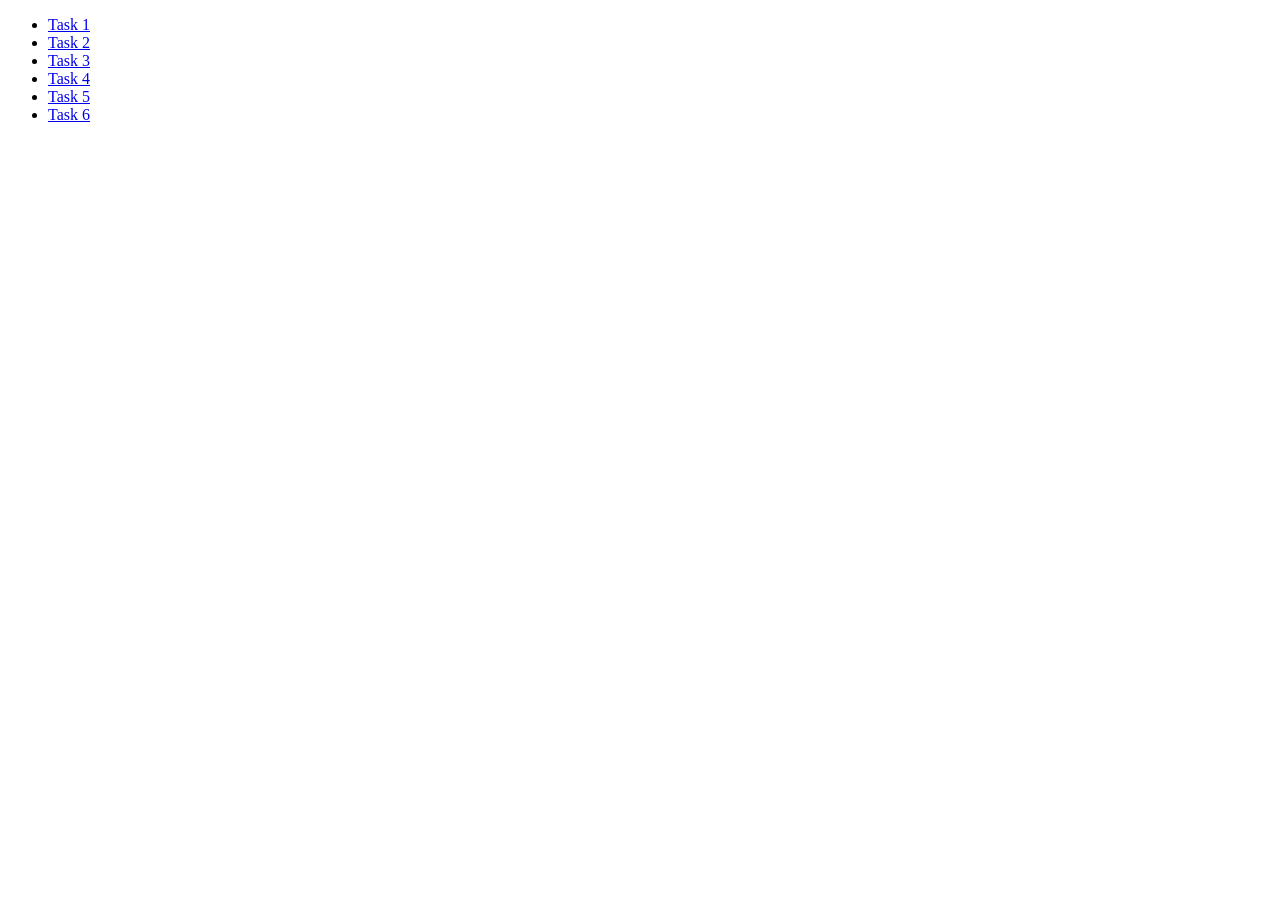
<file: index.html>
<!DOCTYPE html>
<html lang="en">
    <head>
        <meta charset="UTF-8" />
        <meta name="viewport" content="width=device-width, initial-scale=1.0" />
      
        <title></title>
    </head>
    <body>
      <ul>
        <li><a href="./task-1.html">Task 1</a></li>
        <li><a href="./task-2.html">Task 2</a></li>
        <li><a href="./task-3.html">Task 3</a></li>
        <li><a href="./task-4.html">Task 4</a></li>
        <li><a href="./task-5.html">Task 5</a></li>
        <li><a href="./task-6.html">Task 6</a></li>
      </ul>
    </body>
</html>
</file>
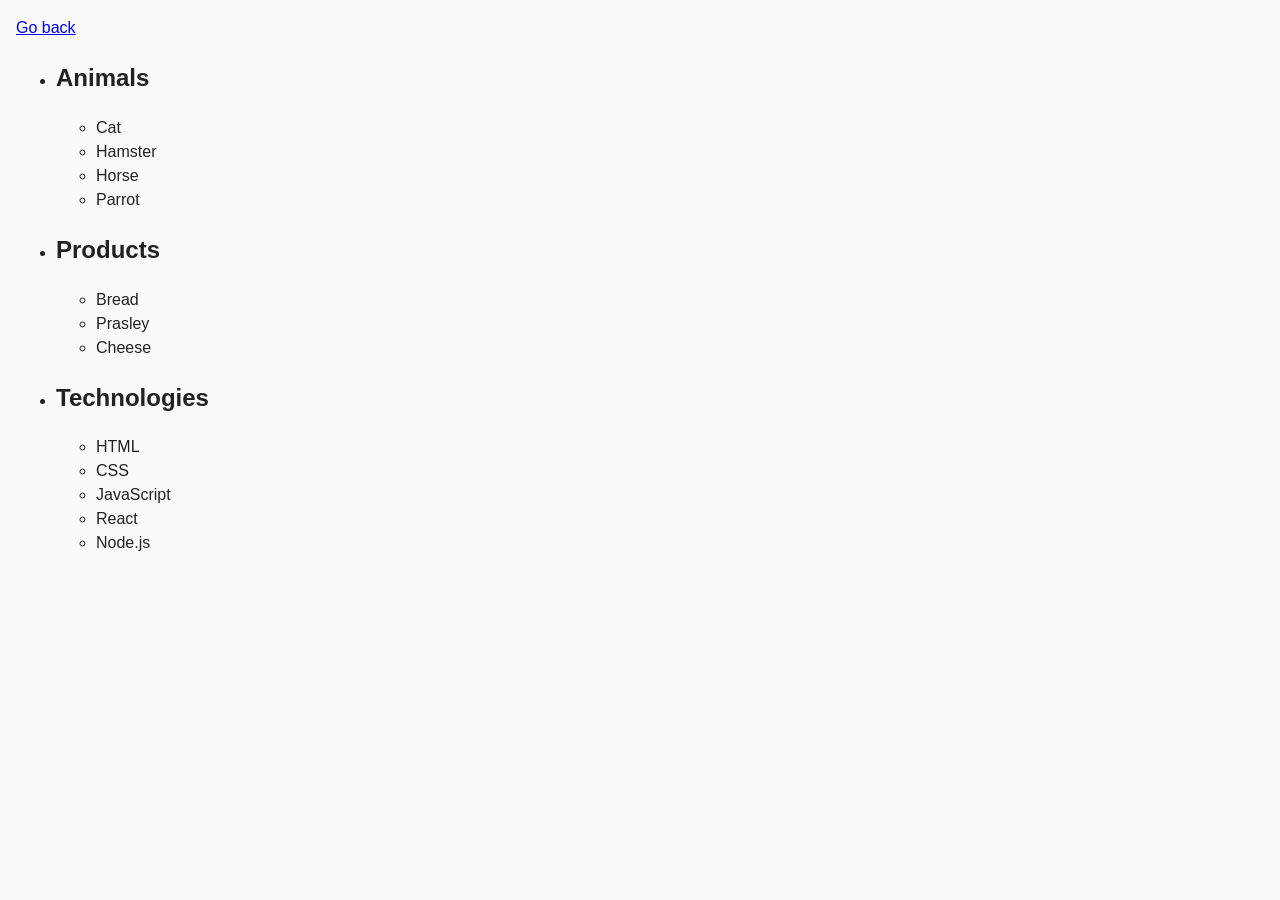
<file: task-1.html>
<!DOCTYPE html>
<html lang="en">
  <head>
    <meta charset="UTF-8" />
    <meta http-equiv="X-UA-Compatible" content="IE=edge" />
    <meta name="viewport" content="width=device-width, initial-scale=1.0" />
    <title>Task 1</title>
    <link rel="stylesheet" href="./css/common.css" />
  </head>
  <body>
    <p><a href="./index.html">Go back</a></p>

    <ul id="categories">
      <li class="item">
        <h2>Animals</h2>

        <ul>
          <li>Cat</li>
          <li>Hamster</li>
          <li>Horse</li>
          <li>Parrot</li>
        </ul>
      </li>
      <li class="item">
        <h2>Products</h2>

        <ul>
          <li>Bread</li>
          <li>Prasley</li>
          <li>Cheese</li>
        </ul>
      </li>
      <li class="item">
        <h2>Technologies</h2>

        <ul>
          <li>HTML</li>
          <li>CSS</li>
          <li>JavaScript</li>
          <li>React</li>
          <li>Node.js</li>
        </ul>
      </li>
    </ul>

    <script src="./js/task-1.js" type="module"></script>
  </body>
</html>
</file>
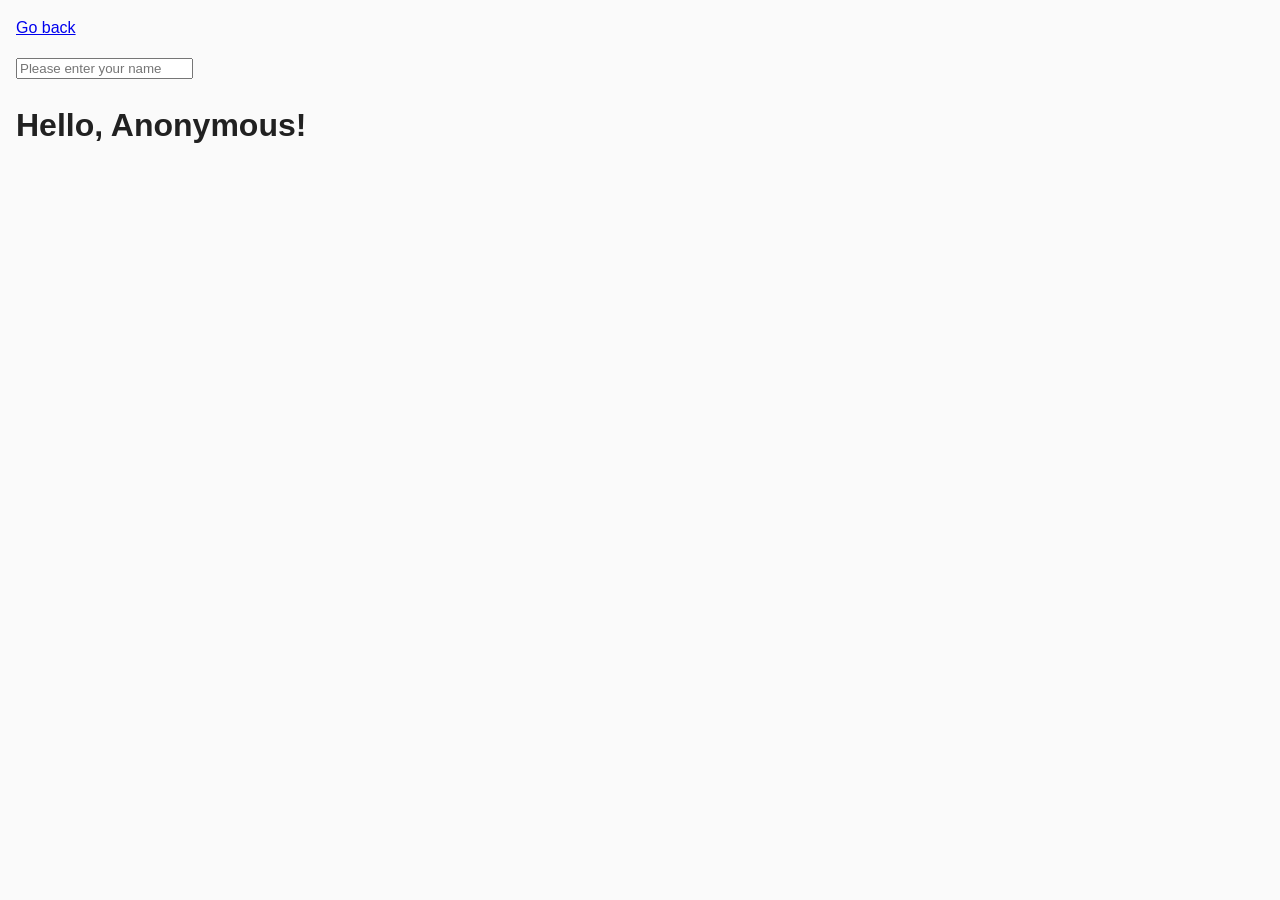
<file: task-3.html>
<!DOCTYPE html>
<html lang="en">
  <head>
    <meta charset="UTF-8" />
    <meta http-equiv="X-UA-Compatible" content="IE=edge" />
    <meta name="viewport" content="width=device-width, initial-scale=1.0" />
    <title>Task 3</title>
    <link rel="stylesheet" href="./css/common.css" />
  </head>
  <body>
    <p><a href="./index.html">Go back</a></p>

    <input type="text" id="name-input" placeholder="Please enter your name" />
    <h1>Hello, <span id="name-output">Anonymous</span>!</h1>

    <script src="./js/task-3.js" type="module"></script>
  </body>
</html>
</file>
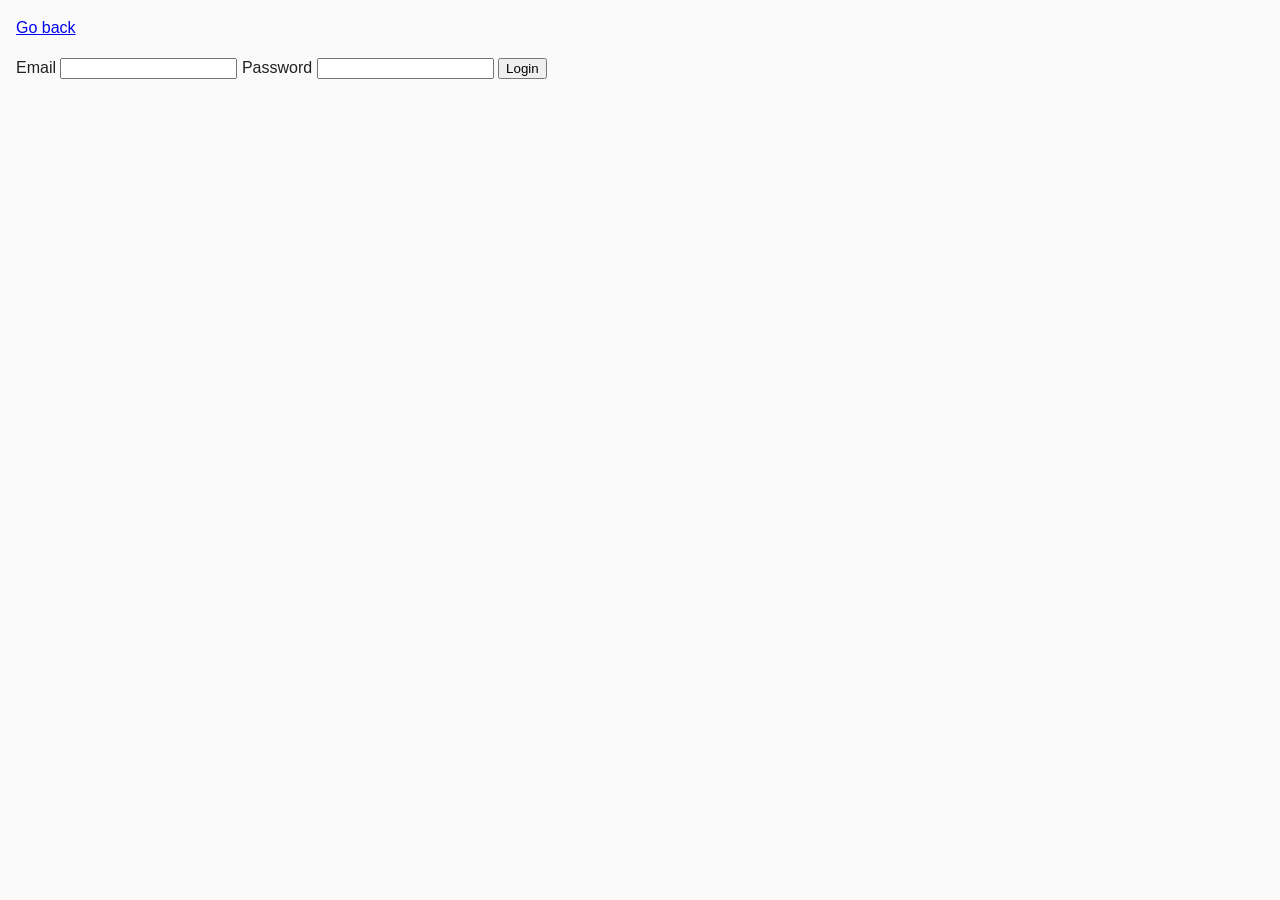
<file: task-4.html>
<!DOCTYPE html>
<html lang="en">
  <head>
    <meta charset="UTF-8" />
    <meta http-equiv="X-UA-Compatible" content="IE=edge" />
    <meta name="viewport" content="width=device-width, initial-scale=1.0" />
    <title>Task 4</title>
    <link rel="stylesheet" href="./css/common.css" />
  </head>
  <body>
    <p><a href="./index.html">Go back</a></p>

    <form class="login-form">
      <label>
        Email
        <input type="email" name="email" />
      </label>
      <label>
        Password
        <input type="password" name="password" />
      </label>
      <button type="submit">Login</button>
    </form>

    <script src="./js/task-4.js" type="module"></script>
  </body>
</html>
</file>
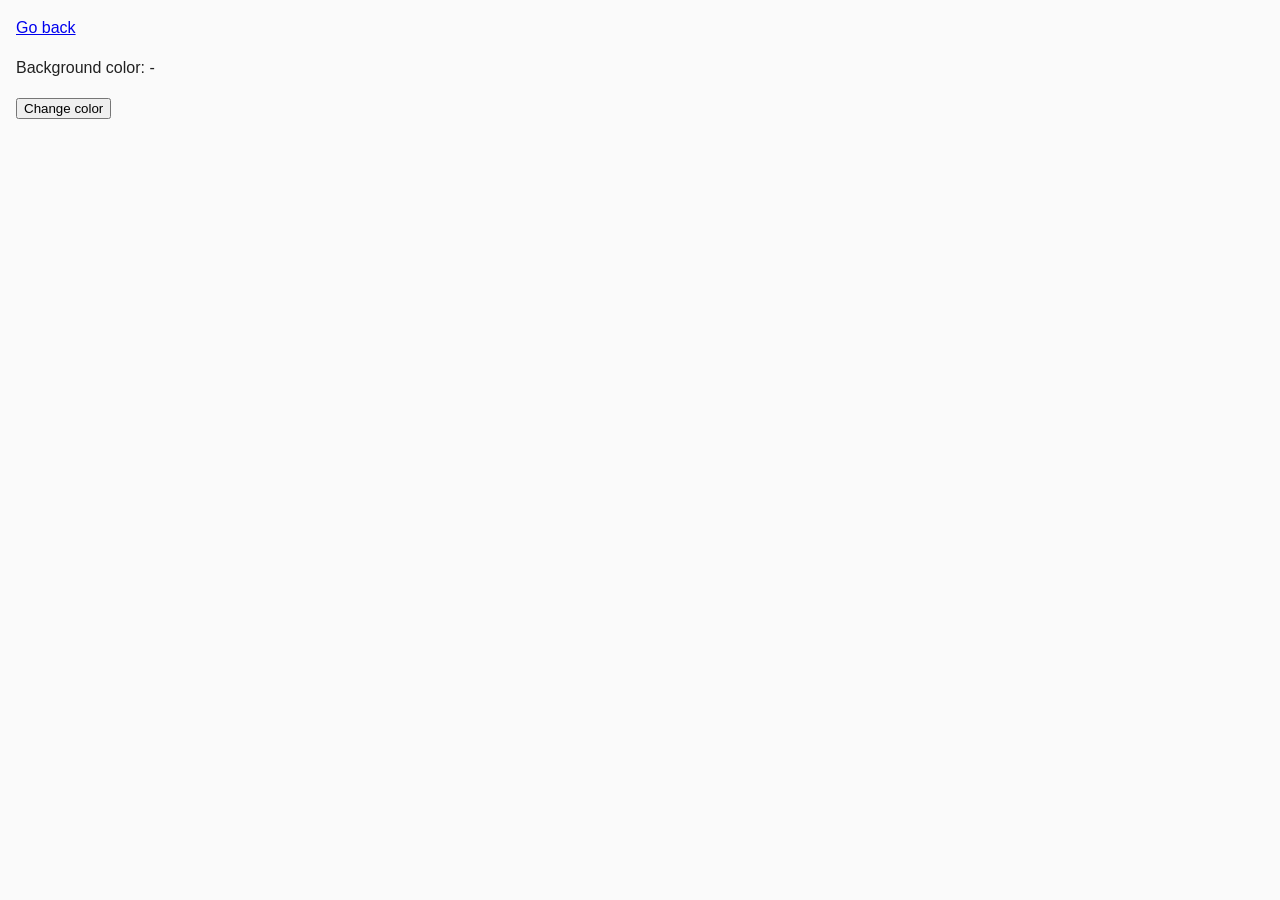
<file: task-5.html>
<!DOCTYPE html>
<html lang="en">
  <head>
    <meta charset="UTF-8" />
    <meta http-equiv="X-UA-Compatible" content="IE=edge" />
    <meta name="viewport" content="width=device-width, initial-scale=1.0" />
    <title>Task 5</title>
    <link rel="stylesheet" href="./css/common.css" />
  </head>
  <body>
    <p><a href="./index.html">Go back</a></p>

    <div class="widget">
      <p>Background color: <span class="color">-</span></p>
      <button type="button" class="change-color">Change color</button>
    </div>

    <script src="./js/task-5.js" type="module"></script>
  </body>
</html>
</file>
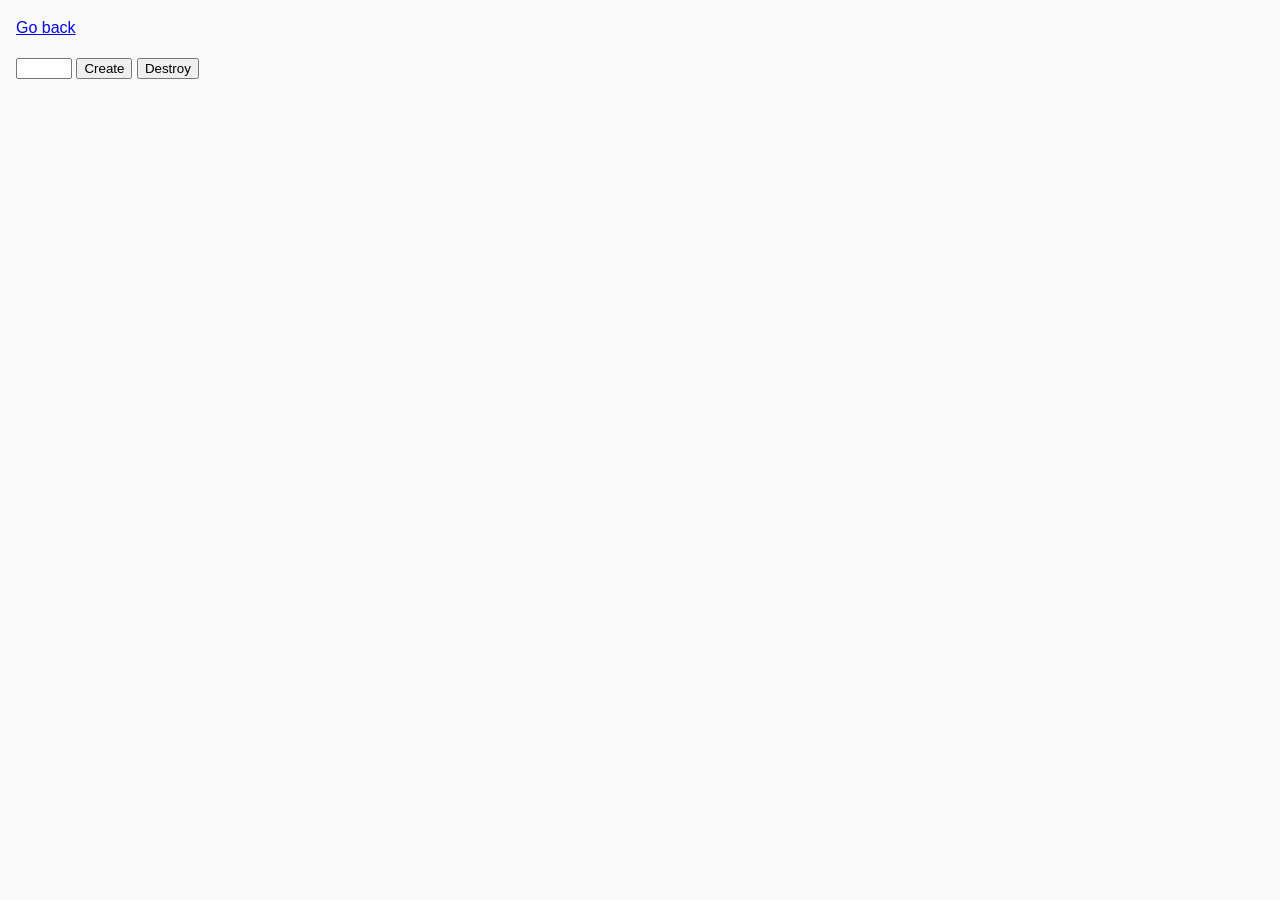
<file: task-6.html>
<!DOCTYPE html>
<html lang="en">
  <head>
    <meta charset="UTF-8" />
    <meta http-equiv="X-UA-Compatible" content="IE=edge" />
    <meta name="viewport" content="width=device-width, initial-scale=1.0" />
    <title>Task 6</title>
    <link rel="stylesheet" href="./css/common.css" />
  </head>
  <body>
    <p><a href="./index.html">Go back</a></p>

    <div id="controls">
      <input type="number" min="1" max="100" step="1" />
      <button type="button" data-create>Create</button>
      <button type="button" data-destroy>Destroy</button>
    </div>

    <div id="boxes"></div>

    <script src="./js/task-6.js" type="module"></script>
  </body>
</html>
</file>
<file: css/common.css>
* {
  box-sizing: border-box;
}

body {
  margin: 16px;
  font-family: -apple-system, BlinkMacSystemFont, 'Segoe UI', Roboto, Oxygen,
    Ubuntu, Cantarell, 'Open Sans', 'Helvetica Neue', sans-serif;
  -webkit-font-smoothing: antialiased;
  -moz-osx-font-smoothing: grayscale;
  background-color: #fafafa;
  color: #212121;
  line-height: 1.5;
}
</file>
